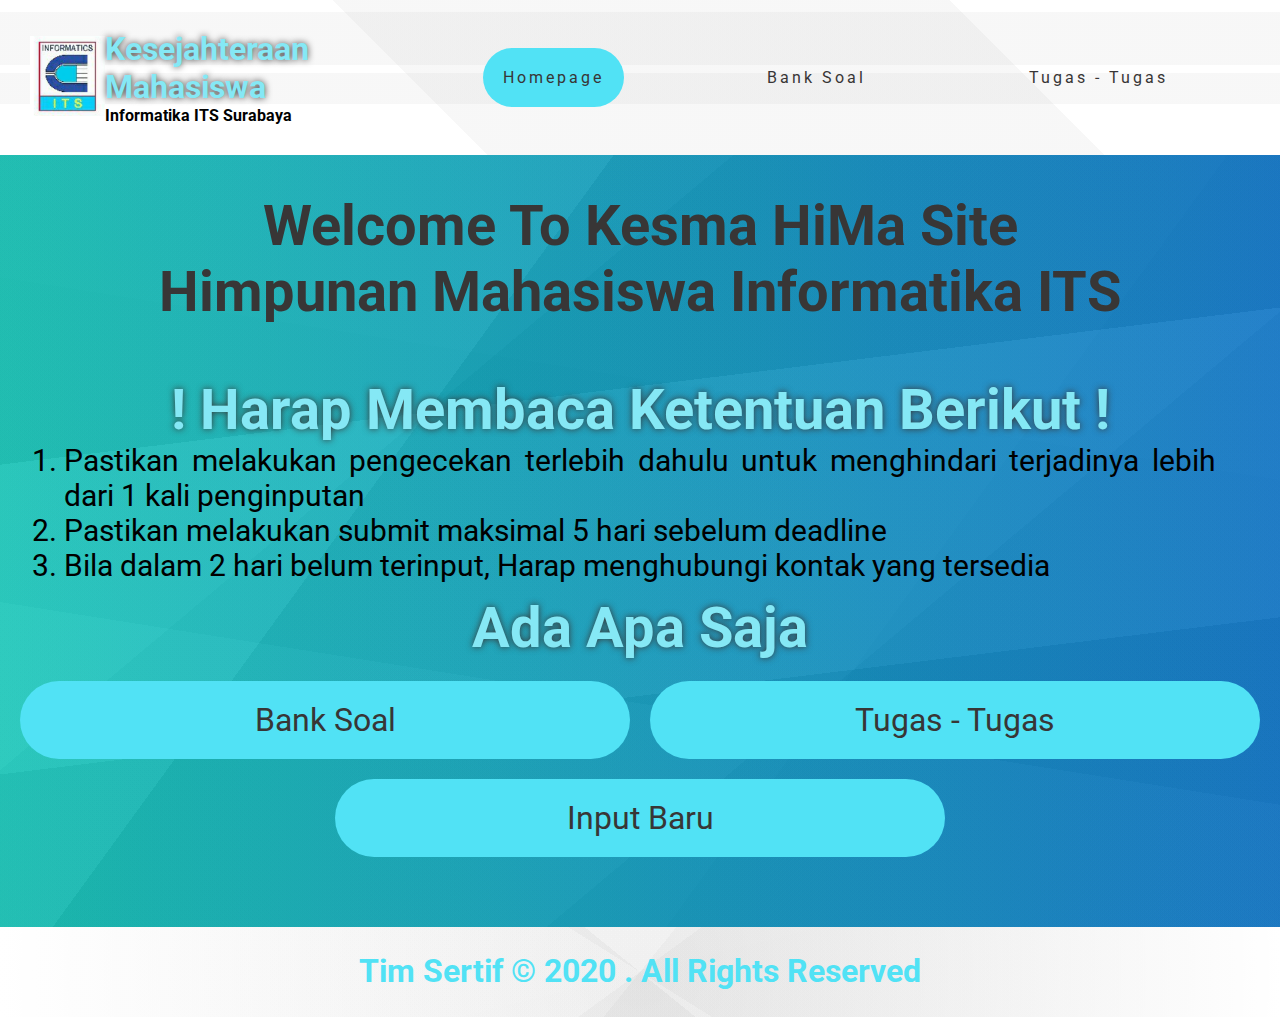
<file: index.html>
<!DOCTYPE html>
<html>

<head>
    <title>Tim Sertif</title>
    <link rel="icon" href="assets\Images\LogoHMTC.png" type="image/icon type">
    <link rel="stylesheet" href="../assets/CSSFolder/style.css">
    <meta charset="UTF-8">
    <meta name="viewport" content="width=device-width, initial-scale=1.0">
</head>

<body]>
    <header>
        <nav>
            <div class="NavLogo">
                <img src="assets\Images\LogoHMTC.png">
            </div>
            <div class="Logoname">
                <div class="thename">
                    <h2 style="padding: 0; font-size: 32px;">Kesejahteraan Mahasiswa</h2>
                </div>
                <div class="thename">
                    <h4>
                        Informatika ITS Surabaya
                    </h4>
                </div>
            </div>
            <ul class="nav-links">
                <li><a href="index.html" class="currentpage">Homepage</a></li>
                <li><a href="HTMLFile\BankSoal.html">Bank Soal</a></li>
                <li><a href="HTMLFile\Submission.html">Tugas - Tugas</a></li>
            </ul>

            <div class="burger">
                <div class="line1"></div>
                <div class="line2"></div>
                <div class="line3"></div>
            </div>
        </nav>
    </header>
    <main class="container namadesa">
        <div class="selamat-datang">
            <h1>Welcome To Kesma HiMa Site</h1>
            <h1 id="About-us">Himpunan Mahasiswa Informatika ITS</h1>
        </div>
        <div class="Perhatikan">
            <h2>! Harap Membaca Ketentuan Berikut !</h2>
            <ol style="font-size: 30px;text-align: justify;">
                <li>
                    Pastikan melakukan pengecekan terlebih dahulu untuk menghindari terjadinya lebih dari 1 kali penginputan
                </li>
                <li>
                    Pastikan melakukan submit <bold>maksimal</bold> 5 hari sebelum deadline
                </li>
                <li>
                    Bila dalam <bold>2 hari</bold> belum terinput, Harap menghubungi kontak yang tersedia
                </li>
            </ol>
        </div>
        <h2 style="text-align: center; padding: 0;"> Ada Apa Saja</h2>
        <div class="grid IndexHomePage">
            <div id="section-a" class="buttoncustom">
                <a href="HTMLFile/BankSoal.html">
                    <p style="padding: 10px;">Bank Soal</p>
                </a>
            </div>
            <div id="section-b" class="buttoncustom">
                <a href="HTMLFile/Submission.html">
                    <p style="padding: 10px;">Tugas - Tugas</p>
                </a>
            </div>
            <div id="section-c" class="buttoncustom">
                <a href="HTMLFile/Pemesanan.html">
                    <p style="padding: 10px;">Input Baru</p>
                </a>
            </div>
        </div>
    </main>
    <footer style="height: 10%;">
        <h3> Tim Sertif &#169; 2020 . All Rights Reserved </h3>
    </footer>

    <script src="assets/JSFolder/main.js"></script>
</body>

</html>
</file>
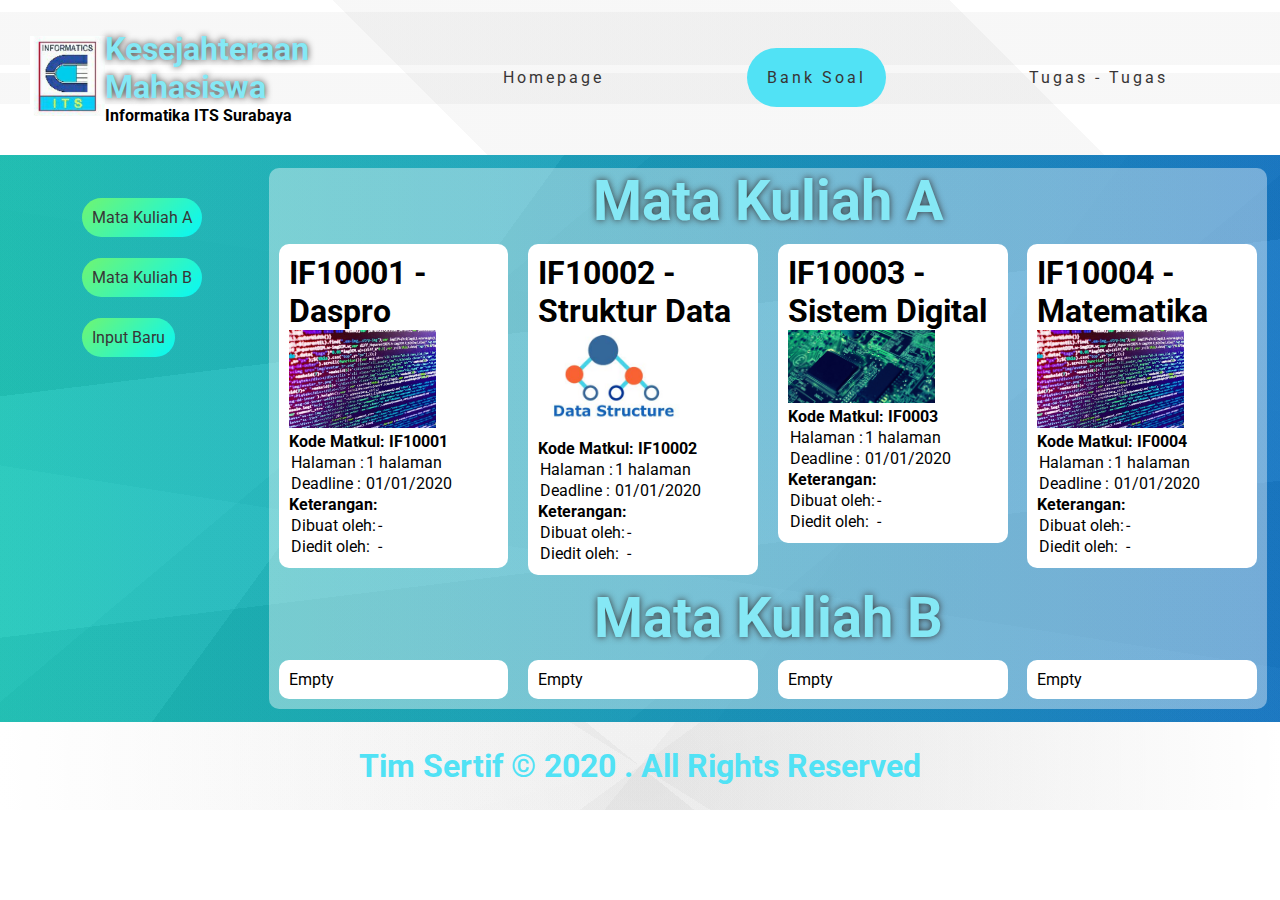
<file: HTMLFile/BankSoal.html>
<!DOCTYPE html>
<html>

<head>
    <title>Tim Sertif</title>
    <link rel="icon" href="../assets/Images/LogoHMTC.png" type="image/icon type">
    <link rel="stylesheet" href="../assets/CSSFolder/style.css">
    <link rel="stylesheet" href="../assets/CSSFolder/CSSSubmission.css">
    <meta charset="UTF-8">
    <meta name="viewport" content="width=device-width, initial-scale=1.0">
</head>

<body>
    <header>
        <nav>
            <div class="NavLogo">
                <img src="../assets/Images/LogoHMTC.png">
            </div>
            <div class="Logoname">
                <div class="thename">
                    <h2 style="padding: 0; font-size: 32px;">Kesejahteraan Mahasiswa</h2>
                </div>
                <div class="thename">
                    <h4>
                        Informatika ITS Surabaya
                    </h4>
                </div>
            </div>
            <ul class="nav-links">
                <li><a href="../index.html">Homepage</a></li>
                <li><a href="BankSoal.html" class="currentpage">Bank Soal</a></li>
                <li><a href="Submission.html">Tugas - Tugas</a></li>
            </ul>

            <div class="burger">
                <div class="line1"></div>
                <div class="line2"></div>
                <div class="line3"></div>
            </div>
        </nav>
    </header>
    <main class="production">
        <div class="restricted">
            <nav class="custom-nav">
                <ul class="product-nav">
                    <li><a href="#MatKulA" class="sidebar"> Mata Kuliah A</a></li>
                    <li><a href="#MatKulB" class="sidebar">Mata Kuliah B</a></li>
                    <li><a href="../HTMLFile/Pemesanan.html" class="sidebar">Input Baru</a></li>
                </ul>
            </nav>

            <div class="item-list">
                <div class="restricted">
                    <!-- 
                                !!Format terdapat pada File Word !! Dicopy lalu diisikan sesuai dengan bagiannya
                             -->

                    <div id="MatKulA">
                        <!-- Bagian MatKulA -->
                        <h2 style="text-align: center; padding: 0;">Mata Kuliah A</h2>
                        <div class="floating">
                            <h3>
                                <!-- Nama MK -->IF10001 - Daspro
                            </h3>
                            <img src="../assets/image-produk/coding.jpg">
                            <h4>Kode Matkul:
                                <!--Isi Kode -->IF10001</h4>
                            <table>
                                <tr>
                                    <td>Halaman :</td>
                                    <td>
                                        <!-- Jumlah halaman -->1 halaman
                                    </td>
                                </tr>
                                <tr>
                                    <td>Deadline :</td>
                                    <td>
                                        <!-- Deadline -->01/01/2020
                                    </td>
                                </tr>
                            </table>
                            <h4>Keterangan:</h4>
                            <table>
                                <tr>
                                    <td>Dibuat oleh:</td>
                                    <td>
                                        <!-- Nama -->-
                                    </td>
                                </tr>
                                <tr>
                                    <td>Diedit oleh:</td>
                                    <td>
                                        <!-- Nama -->-
                                    </td>
                                </tr>
                            </table>
                        </div>
                        <div class="floating">
                            <h3>
                                <!-- Nama MK -->IF10002 - Struktur Data
                            </h3>
                            <img src="../assets/image-produk/data structure.jpg">
                            <h4>Kode Matkul:
                                <!--Isi Kode -->IF10002</h4>
                            <table>
                                <tr>
                                    <td>Halaman :</td>
                                    <td>
                                        <!-- Jumlah halaman -->1 halaman
                                    </td>
                                </tr>
                                <tr>
                                    <td>Deadline :</td>
                                    <td>
                                        <!-- Tanggal -->01/01/2020
                                    </td>
                                </tr>
                            </table>
                            <h4>Keterangan:</h4>
                            <table>
                                <tr>
                                    <td>Dibuat oleh:</td>
                                    <td>
                                        <!-- Pengisi -->-
                                    </td>
                                </tr>
                                <tr>
                                    <td>Diedit oleh:</td>
                                    <td>
                                        <!-- Pengisi -->-
                                    </td>
                                </tr>
                            </table>
                        </div>
                        <div class="floating">
                            <h3>
                                <!-- Nama MK -->IF10003 - Sistem Digital
                            </h3>
                            <img src="../assets/image-produk/digsys.jpg">
                            <h4>Kode Matkul:
                                <!--Isi Kode -->IF0003</h4>
                            <table>
                                <tr>
                                    <td>Halaman :</td>
                                    <td>
                                        <!-- Jumlah halaman -->1 halaman
                                    </td>
                                </tr>
                                <tr>
                                    <td>Deadline :</td>
                                    <td>
                                        <!-- Deadline tugas -->01/01/2020
                                    </td>
                                </tr>
                            </table>
                            <h4>Keterangan:</h4>
                            <table>
                                <tr>
                                    <td>Dibuat oleh:</td>
                                    <td>
                                        <!-- Nama -->-
                                    </td>
                                </tr>
                                <tr>
                                    <td>Diedit oleh:</td>
                                    <td>
                                        <!-- Nama -->-
                                    </td>
                                </tr>
                            </table>
                        </div>
                        <div class="floating">
                            <h3>
                                <!-- Nama MK -->IF10004 - Matematika
                            </h3>
                            <img src="../assets/image-produk/coding.jpg">
                            <h4>Kode Matkul:
                                <!--Isi Kode -->IF0004</h4>
                            <table>
                                <tr>
                                    <td>Halaman :</td>
                                    <td>
                                        <!-- Jumlah halaman -->1 halaman
                                    </td>
                                </tr>
                                <tr>
                                    <td>Deadline :</td>
                                    <td>
                                        <!-- Deadline tugas -->01/01/2020
                                    </td>
                                </tr>
                            </table>
                            <h4>Keterangan:</h4>
                            <table>
                                <tr>
                                    <td>Dibuat oleh:</td>
                                    <td>
                                        <!-- Nama -->-
                                    </td>
                                </tr>
                                <tr>
                                    <td>Diedit oleh:</td>
                                    <td>
                                        <!-- Nama -->-
                                    </td>
                                </tr>
                            </table>
                        </div>
                        
                        <!-- Tambahkan Diatas Bagian ini -->
                    </div>
                </div>
                <div class="restricted">
                    <div id="MatKulB">
                        <!--Bagian MatKulB-->
                        <h2 style="text-align: center;padding: 0;">Mata Kuliah B</h2>
                        <div class="floating">
                            <p>Empty</p>
                        </div>
                        <div class="floating">
                            <p>Empty</p>
                        </div>
                        <div class="floating">
                            <p>Empty</p>
                        </div>
                        <div class="floating">
                            <p>Empty</p>
                        </div>
                        <!-- Tambahkan Diatas Bagian ini -->
                    </div>
                </div>
                
            </div>
        </div>



    </main>
    <footer>
        <h3> Tim Sertif &#169; 2020 . All Rights Reserved </h3>
    </footer>
    <script src="../assets/JSFolder/main.js"></script>
</body>

</html>
</file>
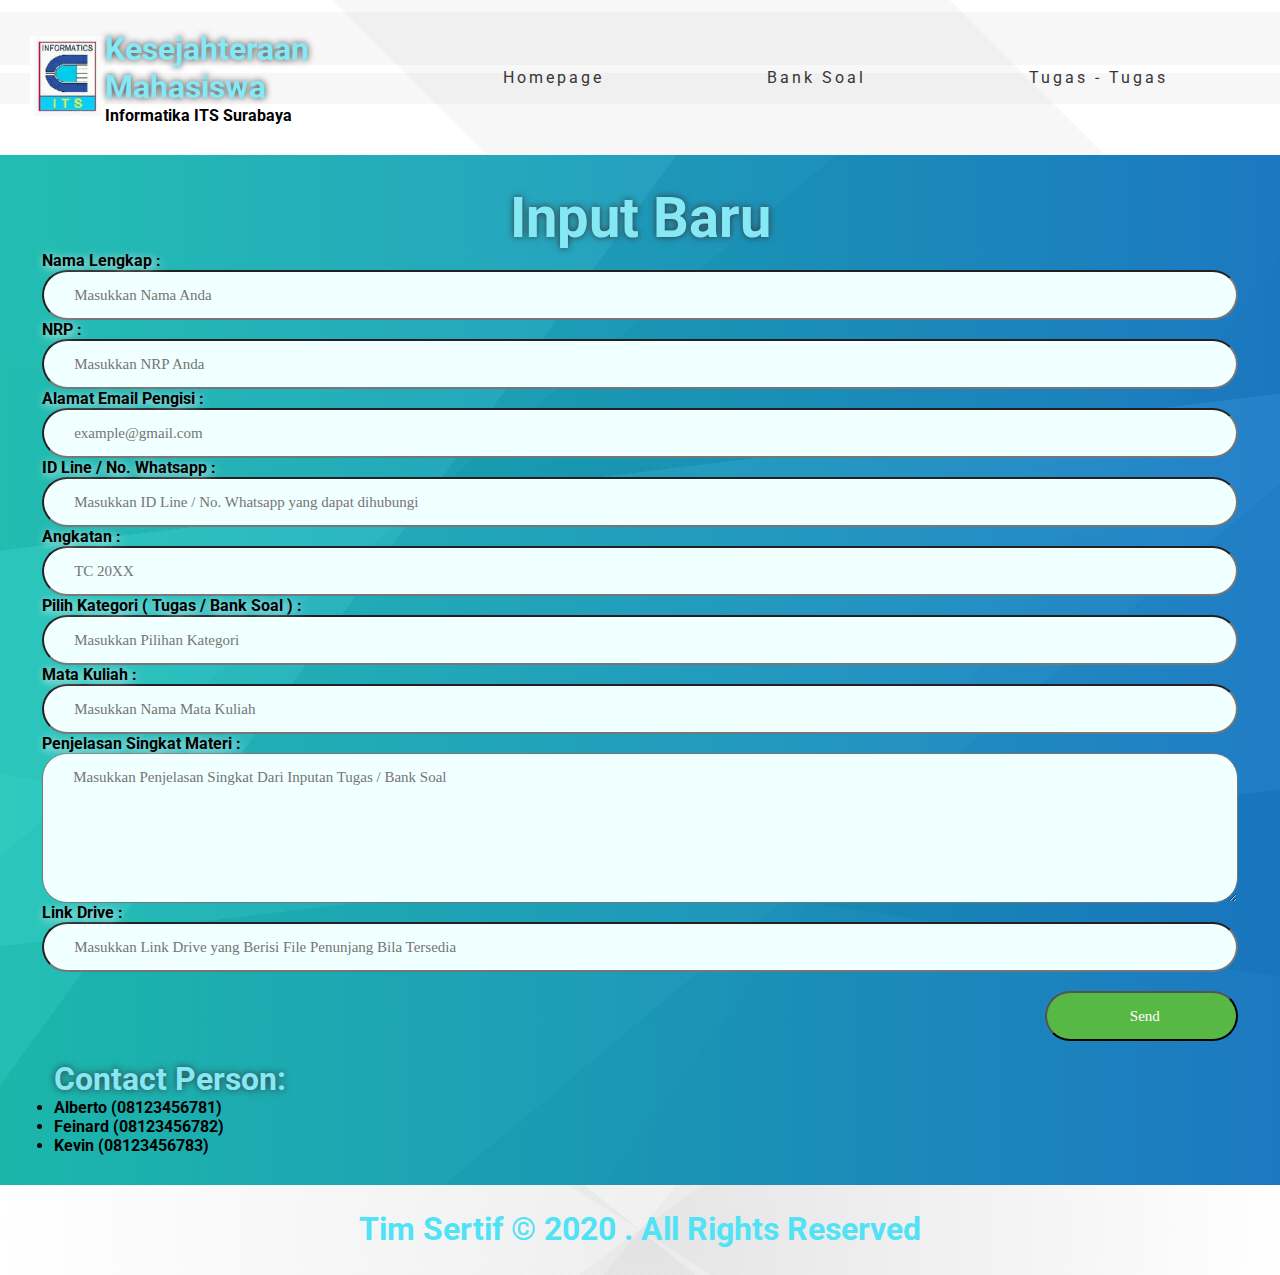
<file: HTMLFile/Pemesanan.html>
<!DOCTYPE html>
<html>

<head>
    <title>Tim Sertif</title>
    <link rel="icon" href="../assets/Images/LogoHMTC.png" type="image/icon type">
    <link rel="stylesheet" href="../assets/CSSFolder/style.css">
    <link rel="stylesheet" href="../assets/CSSFolder/CSSSubmission.css">
    <meta charset="UTF-8">
    <meta name="viewport" content="width=device-width, initial-scale=1.0">
</head>

<body>
    <header>
        <nav>
            <div class="NavLogo">
                <img src="../assets/Images/LogoHMTC.png">
            </div>
            <div class="Logoname">
                <div class="thename">
                    <h2 style="padding: 0; font-size: 32px;">Kesejahteraan Mahasiswa</h2>
                </div>
                <div class="thename">
                    <h4>
                        Informatika ITS Surabaya
                    </h4>
                </div>
            </div>
            <ul class="nav-links">
                <li><a href="../index.html">Homepage</a></li>
                <li><a href="BankSoal.html">Bank Soal</a></li>
                <li><a href="Submission.html">Tugas - Tugas</a></li>
            </ul>

            <div class="burger">
                <div class="line1"></div>
                <div class="line2"></div>
                <div class="line3"></div>
            </div>
        </nav>
    </header>

    <main class="container">
        <h2 id="Input" style="text-align: center;padding: 0;">Input Baru</h2>
        <!-- DONT TOUCH TOUCH -->
            <div class="modiv-form">
                <!-- <link rel="stylesheet" href="https://unpkg.com/purecss@1.0.0/build/pure-min.css">
                    <link rel="stylesheet" href="https://maxcdn.bootstrapcdn.com/font-awesome/4.4.0/css/font-awesome.min.css"> -->

                <form class="gform pure-form pure-form-stacked" method="POST" action="https://script.google.com/macros/s/AKfycby6-JLJIa7cUIjtQ698wITNP1prOz2OWETNmqtgbS0qs6PxubSA/exec">
                    <!-- change the form action to your script url -->

                    <div class="form-elements">
                        <fieldset class="pure-group">
                            <label for="name">Nama Lengkap : </label>
                            <input id="name" class="input1" name="name" placeholder="Masukkan Nama Anda" />
                        </fieldset>

                        <fieldset class="pure-group">
                            <label for="nrp">NRP : </label>
                            <input id="nrp" class="input1" name="nrp" placeholder="Masukkan NRP Anda" />
                        </fieldset>

                        <fieldset class="pure-group">
                            <label for="email">Alamat Email Pengisi :</label>
                            <input id="email" class="input1" name="email" type="email" value="" required placeholder="example@gmail.com" />
                        </fieldset>

                        <fieldset class="pure-group">
                            <label for="cperson">ID Line / No. Whatsapp :</label>
                            <input id="cperson" class="input1" name="cperson" placeholder="Masukkan ID Line / No. Whatsapp yang dapat dihubungi" />
                        </fieldset>

                        <fieldset class="pure-group">
                            <label for="angkatan">Angkatan :</label>
                            <input id="angkatan" class="input1" name="angkatan" value="" required placeholder="TC 20XX" />
                        </fieldset>

                        <fieldset class="pure-group">
                            <label for="jenis_submit">Pilih Kategori ( Tugas / Bank Soal ) :</label>
                            <input id="jenis_submit" class="input1" name="jenis_submit" placeholder="Masukkan Pilihan Kategori"></textarea>
                        </fieldset>

                        <fieldset class="pure-group">
                            <label for="mata_kuliah">Mata Kuliah : </label>
                            <input id="mata_kuliah" class="input1" name="mata_kuliah" placeholder="Masukkan Nama Mata Kuliah" />
                        </fieldset>

                        <fieldset class="pure-group">
                            <label for="penjelasan_singkat">Penjelasan Singkat Materi : </label>
                            <textarea id="penjelasan_singkat" class="input1" name="penjelasan_singkat" rows="3" placeholder="Masukkan Penjelasan Singkat Dari Inputan Tugas / Bank Soal"></textarea>
                        </fieldset>

                        <fieldset class="pure-group">
                            <label for="link_drive">Link Drive : </label>
                            <input id="link_drive" class="input1" name="link_drive" placeholder="Masukkan Link Drive yang Berisi File Penunjang Bila Tersedia" />
                        </fieldset>

                        <fieldset class="pure-group honeypot-field">
                            <!-- <label for="honeypot">To help avoid spam, utilize a Honeypot technique with a hidden text field; must be empty to submit the form! Otherwise, we assume the user is a spam bot.</label> -->
                            <input id="honeypot" type="text" name="honeypot" value="" />
                        </fieldset>

                        <br>
                        <div class="container-contact1-form-btn">
                            <button class="contact1-form-btn btn-success pure-button button-xlarge">
                                <i class="fa fa-paper-plane"></i>&nbsp;Send&nbsp;
                            </button>
                        </div>
                        
                    </div>

                    <!-- Customise the Thankyou Message People See when they submit the form: -->
                    <div class="thankyou_message" style="display:none;">
                        <h3 style="text-align:center;"><em>Terima Kasih</em> telah memasukan evaluasi. Kami akan menampilkan informasi Anda</h3>
                        <h3 style="text-align:center;"><strong>Silahkan Refresh Halaman untuk memasukkan kembali</strong></h3>
                    </div>

                </form>

            </div>
            <br>

        <div class="jarak-pinggir">
            <h3 class="left blue">
                Contact Person:
            </h3>
            <h4>
                <ul>
                    <li>Alberto (08123456781)</li>
                    <li>Feinard (08123456782)</li>
                    <li>Kevin   (08123456783)</li>
                </ul>
            </h4>
        </div>

    </main>

    <footer style="height: 10%;">
        <h3> Tim Sertif &#169; 2020 . All Rights Reserved </h3>
    </footer>

    <!-- Submit the Form to Google Using "AJAX" -->
    <script data-cfasync="false" src="../assets/JSFolder/form-submission-handler.js"></script>
    <!-- END -->
    <script src="../assets/JSFolder/main.js"></script>
</body>

</html>
</file>
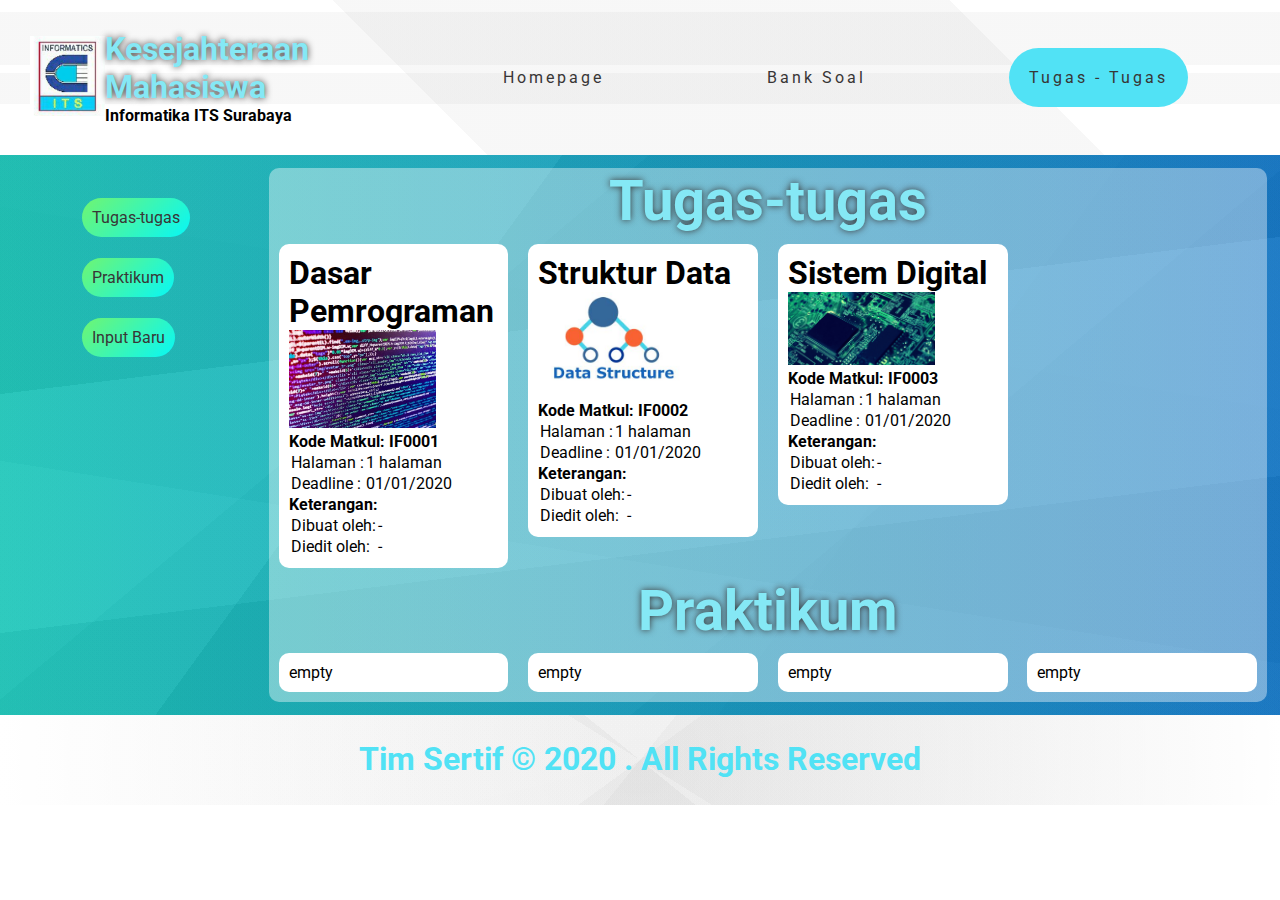
<file: HTMLFile/Submission.html>
<!DOCTYPE html>
<html>

<head>
    <title>Tim Sertif</title>
    <link rel="icon" href="../assets/Images/LogoHMTC.png" type="image/icon type">
    <link rel="stylesheet" href="../assets/CSSFolder/style.css">
    <link rel="stylesheet" href="../assets/CSSFolder/CSSSubmission.css">
    <meta charset="UTF-8">
    <meta name="viewport" content="width=device-width, initial-scale=1.0">
</head>

<body>
    <header>
        <nav>
            <div class="NavLogo">
                <img src="../assets/Images/LogoHMTC.png">
            </div>
            <div class="Logoname">
                <div class="thename">
                    <h2 style="padding: 0; font-size: 32px;">Kesejahteraan Mahasiswa</h2>
                </div>
                <div class="thename">
                    <h4>
                        Informatika ITS Surabaya
                    </h4>
                </div>
            </div>
            <ul class="nav-links">
                <li><a href="../index.html">Homepage</a></li>
                <li><a href="BankSoal.html">Bank Soal</a></li>
                <li><a href="Submission.html" class="currentpage">Tugas - Tugas</a></li>
            </ul>

            <div class="burger">
                <div class="line1"></div>
                <div class="line2"></div>
                <div class="line3"></div>
            </div>
        </nav>
    </header>

    <main class="production">
        <div class="restricted">
            <nav class="custom-nav">
                <ul class="product-nav">
                    <li><a href="#Tugas-tugas" class="sidebar">Tugas-tugas</a></li>
                    <li><a href="#praktikum" class="sidebar">Praktikum </a></li>
                    <li><a href="../HTMLFile/Pemesanan.html" class="sidebar">Input Baru</a></li>
                </ul>
            </nav>

            <div class="item-list">
                <div class="restricted">
                    <!-- 
                                !!Format terdapat pada File Word !! Dicopy lalu diisikan sesuai dengan bagiannya
                             -->

                    <div id="Tugas-tugas">
                        <!-- Bagian Tugas-tugas -->
                        <h2 style="text-align: center; padding: 0;">Tugas-tugas</h2>
                        <div class="floating">
                            <h3>
                                <!-- Nama MK -->Dasar Pemrograman
                            </h3>
                            <img src="../assets/image-produk/coding.jpg">
                            <h4>Kode Matkul:
                                <!--Isi Kode -->IF0001</h4>
                            <table>
                                <tr>
                                    <td>Halaman :</td>
                                    <td>
                                        <!-- jumlah halaman -->1 halaman
                                    </td>
                                </tr>
                                <tr>
                                    <td>Deadline :</td>
                                    <td>
                                        <!-- deadline -->01/01/2020
                                    </td>
                                </tr>
                            </table>
                            <h4>Keterangan:</h4>
                            <table>
                                <tr>
                                    <td>Dibuat oleh:</td>
                                    <td>
                                        <!-- Nama Pengisi -->-
                                    </td>
                                </tr>
                                <tr>
                                    <td>Diedit oleh:</td>
                                    <td>
                                        <!-- Nama Pengisi -->-
                                    </td>
                                </tr>
                            </table>
                        </div>
                        <div class="floating">
                            <h3>
                                <!-- Nama MK -->Struktur Data
                            </h3>
                            <img src="../assets/image-produk/data structure.jpg">
                            <h4>Kode Matkul:
                                <!--Isi Kode -->IF0002</h4>
                            <table>
                                <tr>
                                    <td>Halaman :</td>
                                    <td>
                                        <!-- jumlah halaman -->1 halaman
                                    </td>
                                </tr>
                                <tr>
                                    <td>Deadline :</td>
                                    <td>
                                        <!-- deadline -->01/01/2020
                                    </td>
                                </tr>
                            </table>
                            <h4>Keterangan:</h4>
                            <table>
                                <tr>
                                    <td>Dibuat oleh:</td>
                                    <td>
                                        <!-- Nama Pengisi -->-
                                    </td>
                                </tr>
                                <tr>
                                    <td>Diedit oleh:</td>
                                    <td>
                                        <!-- Nama Pengisi -->-
                                    </td>
                                </tr>
                            </table>
                        </div>
                        <div class="floating">
                            <h3>
                                <!-- Nama MK -->Sistem Digital
                            </h3>
                            <img src="../assets/image-produk/digsys.jpg">
                            <h4>Kode Matkul:
                                <!--Isi Kode -->IF0003</h4>
                            <table>
                                <tr>
                                    <td>Halaman :</td>
                                    <td>
                                        <!-- jumlah halaman -->1 halaman
                                    </td>
                                </tr>
                                <tr>
                                    <td>Deadline :</td>
                                    <td>
                                        <!-- deadline -->01/01/2020
                                    </td>
                                </tr>
                            </table>
                            <h4>Keterangan:</h4>
                            <table>
                                <tr>
                                    <td>Dibuat oleh:</td>
                                    <td>
                                        <!-- Nama Pengisi -->-
                                    </td>
                                </tr>
                                <tr>
                                    <td>Diedit oleh:</td>
                                    <td>
                                        <!-- Nama Pengisi -->-
                                    </td>
                                </tr>
                            </table>
                        </div>



                        <!-- Tambahkan Diatas Bagian ini -->
                    </div>
                </div>
                <div class="restricted">
                    <div id="praktikum">
                        <!--Bagian Praktikum-->
                        <h2 style="text-align: center;padding: 0;">Praktikum</h2>
                        <div class="floating">
                            <p>empty</p>
                        </div>
                        <div class="floating">
                            <p>empty</p>
                        </div>
                        <div class="floating">
                            <p>empty</p>
                        </div>
                        <div class="floating">
                            <p>empty</p>
                        </div>
                        <!-- Tambahkan Diatas Bagian ini -->
                    </div>
                </div>
            </div>
        </div>
    </main>

    <footer style="height: 10%;">
        <h3> Tim Sertif &#169; 2020 . All Rights Reserved </h3>
    </footer>

    <script src="../assets/JSFolder/main.js"></script>
</body>

</html>
</file>
<file: assets/CSSFolder/style.css>
@import url('https://fonts.googleapis.com/css2?family=Poppins:ital,wght@0,400;0,700;1,400&display=swap');
@import url('https://fonts.googleapis.com/css2?family=Roboto:ital,wght@0,400;0,700;1,400&display=swap');
* {
    margin: 0;
    padding: 0;
    box-sizing: border-box;
}

html {
    scroll-behavior: smooth;
    height: 100%;
}

body {
    margin: 0;
    padding: 0;
    font-family: "Roboto", "Poppins", sans-serif;
    height: 100%;
}

h1 {
    font-size: 56px;
    color: rgb(56, 54, 54);
}

h2 {
    font-size: 56px;
    color: #85e8f5;
    text-shadow: 0px 0px 7px rgba(56, 54, 54, 1);
}

h3 {
    font-size: 32px;
}

.left {
    text-align: left;
}

.middle {
    text-align: center;
}

.tab {
    padding-left: 2em;
}

.grid {
    display: grid;
}

.blue{
    color: #85e8f5;
    text-shadow: 0px 0px 7px rgba(56, 54, 54, 1);
}
#section-a {
    grid-area: a;
}

#section-b {
    grid-area: b;
}

#section-c {
    grid-area: c;
}

#section-d {
    grid-area: d;
}

#section-e {
    grid-area: e;
}

#section-f {
    grid-area: f;
}

img {
    max-height: 100%;
}

p {
    margin: 0;
    opacity: 1;
}

.part {
    border-radius: 10px;
    padding: 40px;
    margin-top: 25px;
    background-color: rgba(0255, 255, 255, 0.4);
    box-shadow: 0px 0px 5px 5px rgba(255, 255, 255, 1);
}


/* TOP PART */

header {
    top: 0;
    position: sticky;
    overflow: auto;
    /* background-color: white; */
    background-image: linear-gradient(0deg, transparent 0%, transparent 58%, rgba(104, 104, 104, 0.05) 58%, rgba(104, 104, 104, 0.05) 92%, transparent 92%, transparent 100%), linear-gradient(45deg, transparent 0%, transparent 34%, rgba(104, 104, 104, 0.05) 34%, rgba(104, 104, 104, 0.05) 77%, transparent 77%, transparent 100%), linear-gradient(0deg, transparent 0%, transparent 33%, rgba(104, 104, 104, 0.05) 33%, rgba(104, 104, 104, 0.05) 53%, transparent 53%, transparent 100%), linear-gradient(90deg, rgb(255, 255, 255), rgb(255, 255, 255));
    width: 100%;
    padding: 30px;
    
}

.Logoname {
    display: flex;
    flex-direction: column;
}

.thename {
    flex-grow: 1;
}

nav {
    display: flex;
    justify-content: space-around;
    background-color: transparent;
    align-items: center;
    min-height: 8vh;
}

.NavLogo img {
    height: 80px;
}

.nav-links {
    display: flex;
    justify-content: space-around;
    width: 80%;
}

.nav-links li {
    list-style: none;
}

.nav-links a {
    text-decoration: none;
    letter-spacing: 3px;
    color: rgb(56, 54, 54);
}

.burger {
    display: none;
}

.burger div {
    width: 30px;
    height: 2px;
    background-color: #68d388;
    margin: 5px;
    transition: all 0.5s ease;
}

nav a:hover {
    font-weight: bold;
    background-color: #51e2f5;
    box-shadow: 4px 2px 3px 1px rgba(0, 0, 0, 0.68);
    transition: 0.25s;
}

.currentpage {
    background-color: #51e2f5;
}

li a {
    padding: 20px;
    border-radius: 60px;
}

ul {
    padding: 0;
}

.buttoncustom {
    padding: 10px;
    /* width: 50%;
    text-align: center; */
    background-color: #51e2f5;
    border-radius: 50px;
    overflow: visible;
    color: rgb(56, 54, 54);
    font-size: 32px;
}

.buttoncustom a {
    text-decoration: none;
    color: rgb(56, 54, 54);
}

.buttoncustom:hover {
    background-color: #51e2f5;
    box-shadow: 10px 9px 9px 3px rgba(0, 0, 0, 0.68);
    transition: 0.25s;
}


/* MAIN PART */

main {
    padding-top: 50px;
    /* background-image: url(../Images/bodybackground.svg); */
    background-image: linear-gradient(306deg, rgba(54, 54, 54, 0.05) 0%, rgba(54, 54, 54, 0.05) 33.333%,rgba(85, 85, 85, 0.05) 33.333%, rgba(85, 85, 85, 0.05) 66.666%,rgba(255, 255, 255, 0.05) 66.666%, rgba(255, 255, 255, 0.05) 99.999%),linear-gradient(353deg, rgba(81, 81, 81, 0.05) 0%, rgba(81, 81, 81, 0.05) 33.333%,rgba(238, 238, 238, 0.05) 33.333%, rgba(238, 238, 238, 0.05) 66.666%,rgba(32, 32, 32, 0.05) 66.666%, rgba(32, 32, 32, 0.05) 99.999%),linear-gradient(140deg, rgba(192, 192, 192, 0.05) 0%, rgba(192, 192, 192, 0.05) 33.333%,rgba(109, 109, 109, 0.05) 33.333%, rgba(109, 109, 109, 0.05) 66.666%,rgba(30, 30, 30, 0.05) 66.666%, rgba(30, 30, 30, 0.05) 99.999%),linear-gradient(189deg, rgba(77, 77, 77, 0.05) 0%, rgba(77, 77, 77, 0.05) 33.333%,rgba(55, 55, 55, 0.05) 33.333%, rgba(55, 55, 55, 0.05) 66.666%,rgba(145, 145, 145, 0.05) 66.666%, rgba(145, 145, 145, 0.05) 99.999%),linear-gradient(90deg, rgb(9, 201, 186),rgb(18, 131, 221));
    background-repeat: no-repeat;
    background-position: left;
    background-size: cover;
    margin: 0 auto;
    overflow: auto;
    

}

section {
    padding: 30px;
    margin: 5%;
}

section p {
    color: rgb(56, 54, 54);
    font-size: medium;
}

.selamat-datang {
    padding: 3%;
    /* background-image: linear-gradient(16deg, rgba(116, 116, 116, 0.02) 0%, rgba(116, 116, 116, 0.02) 25%, transparent 25%, transparent 96%, rgba(177, 177, 177, 0.02) 96%, rgba(177, 177, 177, 0.02) 100%), linear-gradient(236deg, rgba(148, 148, 148, 0.02) 0%, rgba(148, 148, 148, 0.02) 53%, transparent 53%, transparent 59%, rgba(56, 56, 56, 0.02) 59%, rgba(56, 56, 56, 0.02) 100%), linear-gradient(284deg, rgba(16, 16, 16, 0.02) 0%, rgba(16, 16, 16, 0.02) 46%, transparent 46%, transparent 71%, rgba(181, 181, 181, 0.02) 71%, rgba(181, 181, 181, 0.02) 100%), linear-gradient(316deg, rgba(197, 197, 197, 0.02) 0%, rgba(197, 197, 197, 0.02) 26%, transparent 26%, transparent 49%, rgba(58, 58, 58, 0.02) 49%, rgba(58, 58, 58, 0.02) 100%), linear-gradient(90deg, rgb(255, 255, 255), rgb(255, 255, 255)); */
}

h2 {
    text-align: left;
    padding-left: 10%;
}

.Perhatikan{
    padding: 1% 5%;
}

.Perhatikan h2{
    padding: 0;
    text-align: center;
}
.container {
    padding: 30px;
}

.namadesa {
    padding: 0px 0px 50px 0px;
    text-align: center;
    font-size: 50px;
}

.IndexHomePage {
    padding: 20px;
    grid-template-columns: repeat(4, 1fr);
    grid-column-gap: 20px;
    grid-row-gap: 20px;
    grid-template-areas: 
    "a a b b" 
    "a a b b" 
    ". c c ."
    ". c c .";
    
}

.floating img {
    max-width: 70%;
}

section table {
    justify-self: right;
    font-size: 24px;
}

.table-image {
    max-height: 50px;
    width: 48px;
}

table a {
    color: rgb(56, 54, 54);
}

.customtable {
    width: auto;
}

.customtable p {
    font-size: 28px;
    border-spacing: 5px;
    padding: 5px;
}

td a {
    text-decoration: none;
}


/* FOOTER PART */

footer {
    padding: 25px;
    text-align: center;
    font-weight: bold;
    color: #51e2f5;
    /* background-color: white; */
    background-image: radial-gradient(circle at center center, transparent, rgb(255, 255, 255)), linear-gradient(309deg, rgba(90, 90, 90, 0.05) 0%, rgba(90, 90, 90, 0.05) 50%, rgba(206, 206, 206, 0.05) 50%, rgba(206, 206, 206, 0.05) 100%), linear-gradient(39deg, rgba(13, 13, 13, 0.05) 0%, rgba(13, 13, 13, 0.05) 50%, rgba(189, 189, 189, 0.05) 50%, rgba(189, 189, 189, 0.05) 100%), linear-gradient(144deg, rgba(249, 249, 249, 0.05) 0%, rgba(249, 249, 249, 0.05) 50%, rgba(111, 111, 111, 0.05) 50%, rgba(111, 111, 111, 0.05) 100%), linear-gradient(166deg, rgba(231, 231, 231, 0.05) 0%, rgba(231, 231, 231, 0.05) 50%, rgba(220, 220, 220, 0.05) 50%, rgba(220, 220, 220, 0.05) 100%), linear-gradient(212deg, rgba(80, 80, 80, 0.05) 0%, rgba(80, 80, 80, 0.05) 50%, rgba(243, 243, 243, 0.05) 50%, rgba(243, 243, 243, 0.05) 100%), radial-gradient(circle at center center, hsl(107, 19%, 100%), hsl(107, 19%, 100%));
}

footer h2 {
    text-align: center;
    padding: 0;
}

.FooterPage {
    grid-template-columns: repeat(8, 1fr);
    grid-template-areas: ". a a . . b b ." ". a a . . b b ." "c c . d d . e e" "c c . d d . e e";
}

footer img {
    max-width: 80%;
    height: auto;
    overflow: hidden;
}

footer #section-c {
    margin: auto;
}

footer #section-a {
    text-align: right;
}

footer #section-b {
    text-align: left;
}

footer p {
    padding: 10px;
    color: rgb(56, 54, 54);
}

footer .dikembangkan {
    font-size: 2em;
}


/* MEDIA PART */

@media screen and (max-width: 1024px) {
    h1 {
        font-size: 48px;
    }
    h2 {
        font-size: 32px;
    }
    h3 {
        font-size: 24px;
    }
    header {
        padding: 5px;
    }
    nav li {
        margin: 0;
    }
    main {
        /* height: 75%; */
        font-size: smaller;
    }
    .nav-links {
        position: fixed;
        right: 0px;
        height: 85vh;
        top: 13vh;
        background-color: white;
        display: flex;
        flex-direction: column;
        align-items: center;
        width: 100%;
        transform: translateX(100%);
        transition: transform 0.5s ease-in;
    }
    .nav-links li {
        font-size: 20px;
        padding: 30px;
    }
    .burger {
        display: block;
        cursor: pointer;
    }
    .NavLogo img {
        height: 50px;
    }
    .customtable p {
        font-size: 20px;
    }
    .namadesa {
        padding: 20px 0px;
    }
    .IndexHomePage {
        padding: 20px;
        grid-template-columns: repeat(4, 1fr);
        grid-row-gap: 50px;
        grid-template-areas: 
        "a a b b " 
        "a a b b " 
        ". c c ."
        ". c c ."
        ;
    }
    .floating {
        width: 50%;
    }
    .buttoncustom {
        font-size: 32px;
    }
    footer .dikembangkan {
        font-size: 1.5em;
    }
    section table {
        font-size: 20px;
    }
}

@media screen and (max-width:480px) {
    header {
        padding: 20px;
    }
    body {
        overflow-x: hidden;
    }
    h1 {
        font-size: 36px;
    }
    h2 {
        font-size: 24px;
    }
    h3 {
        font-size: 18px;
    }
    .buttoncustom {
        padding: 20px;
        font-size: 16px;
    }
    .FooterPage {
        grid-template-columns: repeat(8, 1fr);
        grid-template-areas: ". a a . . b b ." "c c . d d . e e";
        grid-auto-rows: 50px;
    }
    nav li {
        display: inline-block;
        overflow: auto;
        white-space: nowrap;
    }
    nav ul {
        margin-top: 30px;
    }
    .namadesa {
        font-size: 25px;
    }
    header {
        font-size: smaller;
    }
    .floating {
        width: 100%;
    }
    .product-nav li {
        display: block;
        padding: 20px 10px;
    }
    footer .dikembangkan {
        font-size: 1em;
    }
    .table-image {
        max-height: 50px;
        width: 32px;
    }
    .customtable p {
        font-size: 18px;
    }
    section table {
        font-size: 18px;
    }
}

.nav-active {
    transform: translateX(0%);
}

.nav-gone {
    display: none;
}

@keyframes navLinkFade {
    from {
        opacity: 0;
        transform: translateX(50px);
    }
    to {
        opacity: 1;
        transform: translateX(0px);
    }
}

.toggle .line1 {
    transform: rotate(-45deg) translate(-5px, 6px);
}

.toggle .line2 {
    opacity: 0;
}

.toggle .line3 {
    transform: rotate(45deg) translate(-5px, -6px);
}

input.input1 {
    height: 50px;
    border-radius: 25px;
    padding: 0 30px;
}
/* input.input1 + .shadow-input1 {
    border-radius: 25px;
} */
  
textarea.input1 {
   min-height: 150px;
   border-radius: 25px;
   padding: 12px 30px;
}
/* textarea.input1 + .shadow-input1 {
   border-radius: 25px;
} */
  
/*---------------------------------------------*/
.wrap-input1 {
    position: relative;
    width: 100%;
    z-index: 1;
    margin-bottom: 20px;
}
  
.input1 {
    display: block;
    width: 100%;
    background: #F0FFFF;
    font-family: Montserrat-Bold;
    font-size: 15px;
    line-height: 1.5;
    color: #000000;
}

/* .shadow-input1 {
    content: '';
    display: block;
    position: absolute;
    bottom: 0;
    left: 0;
    z-index: -1;
    width: 100%;
    height: 100%;
    box-shadow: 0px 0px 0px 0px;
    color: rgba(87,184,70, 0.5);
  } */
  
  /* .input1:focus + .shadow-input1 {
    -webkit-animation: anim-shadow 0.5s ease-in-out forwards;
    animation: anim-shadow 0.5s ease-in-out forwards;
  } */

.Tugas-tugas{
    justify-content: center;
}

  .container-contact1-form-btn {
    display: -webkit-box;
    display: -webkit-flex;
    display: -moz-box;
    display: -ms-flexbox;
    display: flex;
    flex-wrap: wrap;
    justify-content: right;
  }

  .contact1-form-btn {
    min-width: 193px;
    height: 50px;
    border-radius: 25px;
    background: #57b846;
    font-family: Montserrat-Bold;
    font-size: 15px;
    line-height: 1.5;
    color: #fff;
    display: -webkit-box;
    display: -webkit-flex;
    display: -moz-box;
    display: -ms-flexbox;
    display: flex;
    justify-content: center;
    align-items: center;
    padding: 0 25px;
  
    -webkit-transition: all 0.4s;
    -o-transition: all 0.4s;
    -moz-transition: all 0.4s;
    transition: all 0.4s;
  }
  
  .contact1-form-btn i {
    margin-left: 7px;
  
    -webkit-transition: all 0.4s;
    -o-transition: all 0.4s;
    -moz-transition: all 0.4s;
    transition: all 0.4s;
  }
  
  .contact1-form-btn:hover {
    background: #333333;
  }
  
  .contact1-form-btn:hover i {
    -webkit-transform: translateX(10px);
    -moz-transform: translateX(10px);
    -ms-transform: translateX(10px);
    -o-transform: translateX(10px);
    transform: translateX(10px);
  }
</file>
<file: assets/CSSFolder/CSSSubmission.css>
/* TOP PART */


/* MAIN PART */
.production{
    padding: 0;
    overflow: auto;
    height: auto;
    
}
.custom-nav{
    text-align:left;
    position: sticky;
    width: 18%;
    display: block;
    text-decoration: none;
    overflow:  auto;
    float: left;
    margin: 1%;
}

h3 ul li {
    list-style: none;
    color: white;
    margin-left: 10%;
}

.product-nav{
    margin: 0;
}

.product-nav li a{
    padding: 10px;
}
.product-nav a{
    color: rgb(56, 54, 54);
    text-decoration: none;
}
.product-nav li{
    padding: 30px 30%;
    list-style-type: none;
}

.sidebar{
    text-align: center;
    position: fixed;
    background: linear-gradient(135deg,#70F570,#07F7F7);
}

.item-list{
    background-color: rgba(0255,255,255,0.4);
    float: right;
    width: 78%;
    margin: 1%;
    border-radius: 10px;
}


.restricted::after{
    clear: both;
    content: "";
    display: table;
}

.floating{
    background-color: rgb(255,255,255);
    border-radius: 10px;
    float: left;
    width: 23%;
    padding: 1%;
    margin: 1%;
    
}

#contentpesan{
    width: 80%;
    margin: 0 auto;
    border-radius: 10px;
    border-style: solid;
    
}

#contentpesan table{
    padding:20px
}

#contentpesan td{
    padding: 10px;
    font-size: 30px;
}

.jarak-pinggir{
    margin: 0 2%;
}
/* #contentpesan table td{
    width: 10%;
} */
td a{
    text-decoration: none;
}

td img{
    width: 50%;
}


/* FORM PART */


#honeypot{
    display: none;
}
.modiv-form{
    width: 98%;
    margin: 0 auto;
}

fieldset{
    width: 100%;
    border-style: none;
}

label{
    font-weight: 700;
    text-shadow: 2px 2px 10px rgba(255,255,255,1);
}
textarea,input{
    width: 100%;
}
@media screen and (max-width: 1024px){
    .floating{
        width: 48%;
        padding: 20px;
    }
    #contentpesan td{
        font-size: 20px;
    }
    td img{
        width: 100%;
    }

    .item-list{
        width: 73%;
        margin: 1%;
    }
}

@media screen and (max-width:480px)
{
    .floating{
        width: 98%;
        padding: 5% 20%;
    }

    .product-nav li{
        display: block;
        padding: 20px 10px;
    }

    #contentpesan table{
        padding: 5px
    }
    
    #contentpesan td{
        padding: 0;
        font-size: 10px;
    }
    #contentpesan td{
        font-size: 15px;
    }
    td img{
        width: 100%;
    }

    .custom-nav{
        width: 28%;
    }
    .item-list{
        width: 68%;
        margin: 1%;
    }
}
</file>
